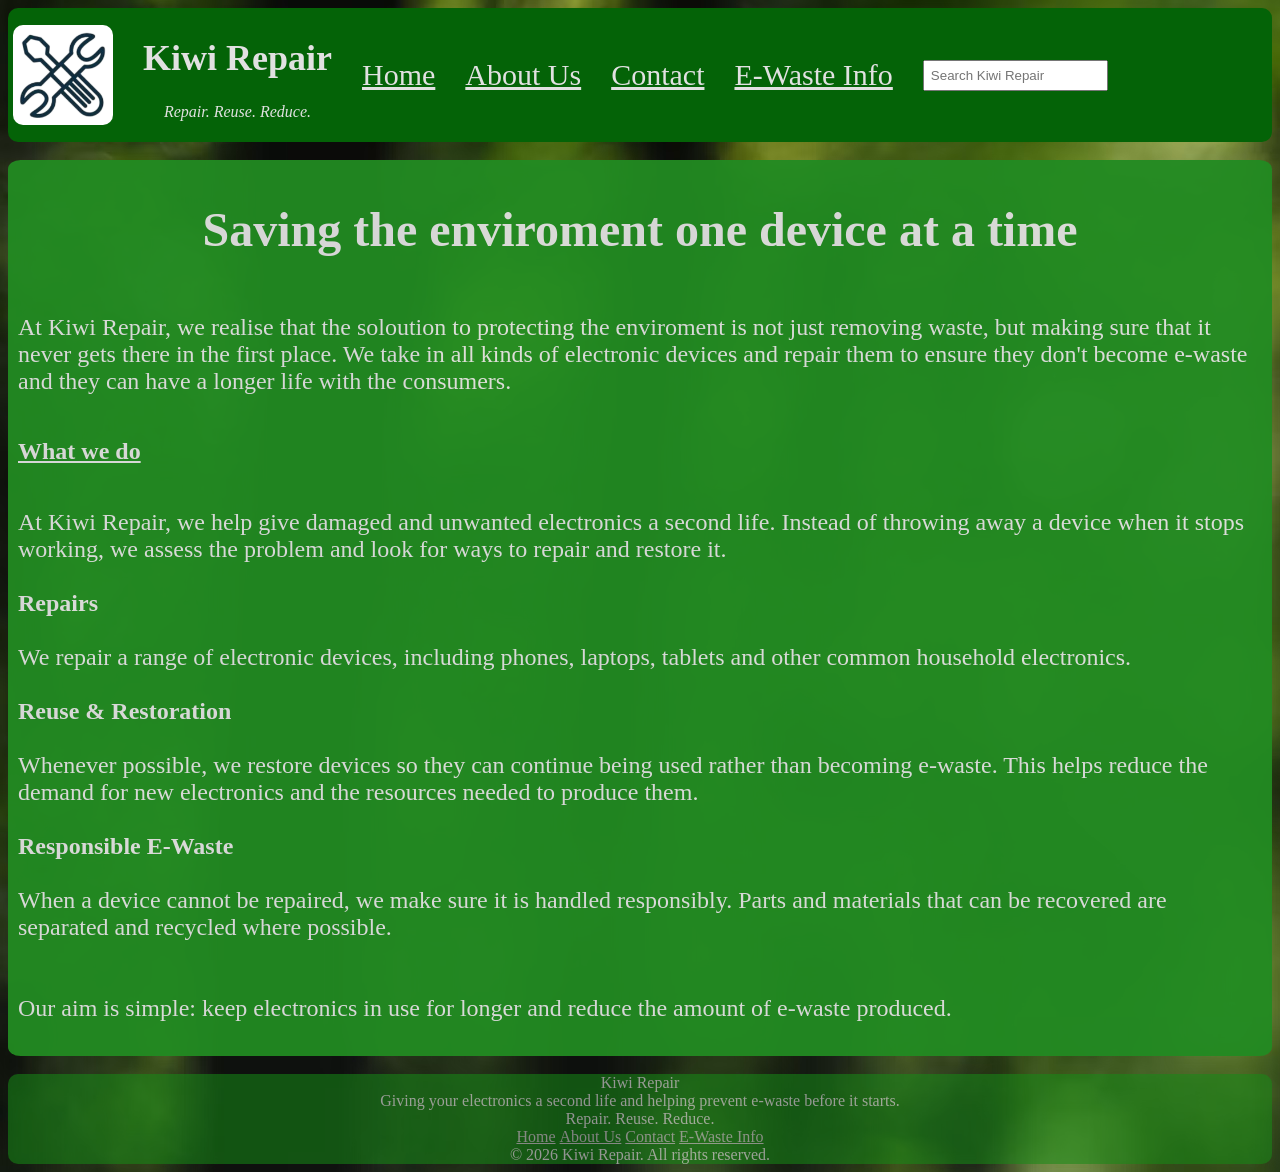
<file: index.html>
<!DOCTYPE html>
<html lang="en">
<head>
    <meta charset="UTF-8">
    <meta name="viewport" content="width=device-width, initial-scale=1.0">
    <title>Kiwi Repair</title>
    <link rel="stylesheet" href="style.css">
      <link rel="icon" type="image/x-icon" href="logo1.png">
</head>
<body>
     <div class="navbar">
        <a href="index.html"><img src="logo1.png" width="100px"></a>
       <div><h1 style="font-size: larger">Kiwi Repair</h1><p style="font-size: medium;"><i>Repair. Reuse. Reduce.</i></p></div>
        <div><a href="index.html">Home</a></div>
        <div><a href="aboutus.html">About Us</a></div>
        <div><a href="contact.html">Contact</a></div>
        <div><a href="ewaste.html">E-Waste Info</a></div>
        <div><form class="searchbar"><input placeholder="Search Kiwi Repair"></form></div>
   
    </div>
    <br>
    <div class="box" id="b2">
        <h1>Saving the enviroment one device at a time</h1>
        <p>At Kiwi Repair, we realise that the soloution to protecting the enviroment is not just removing waste, but making sure that it never gets there in the first place. We take in all kinds of electronic devices and repair them to ensure they don't become e-waste and they can have a longer life with the consumers.</p>
        <h2 font-size: xx-large;><u>What we do</u></h2>
        <p> At Kiwi Repair, we help give damaged and unwanted electronics a second life. Instead of throwing away a device when it stops working, we assess the problem and look for ways to repair and restore it.
            <br><br>
            <b>Repairs</b>
            <br><br>
            We repair a range of electronic devices, including phones, laptops, tablets and other common household electronics.
            <br><br>
            <b>Reuse & Restoration</b>
            <br><br>
            Whenever possible, we restore devices so they can continue being used rather than becoming e-waste. This helps reduce the demand for new electronics and the resources needed to produce them.
            <br><br>
            <b>Responsible E-Waste</b>
            <br><br>
            When a device cannot be repaired, we make sure it is handled responsibly. Parts and materials that can be recovered are separated and recycled where possible.
            <br><br><br>
            Our aim is simple: keep electronics in use for longer and reduce the amount of e-waste produced.</p>
    </div>
    <br>

        <footer>
        Kiwi Repair
        <br>
        Giving your electronics a second life and helping prevent e-waste before it starts.
        <br>
        Repair. Reuse. Reduce.
        <br>
        <div>
            <a href="index.html">Home</a>
            <a href="aboutus.html">About Us</a>
            <a href="contact.html">Contact</a>   
            <a href="ewaste.html">E-Waste Info</a>
               
        </div>
        © 2026 Kiwi Repair. All rights reserved.
    </footer>
</body>
</html>
</file>
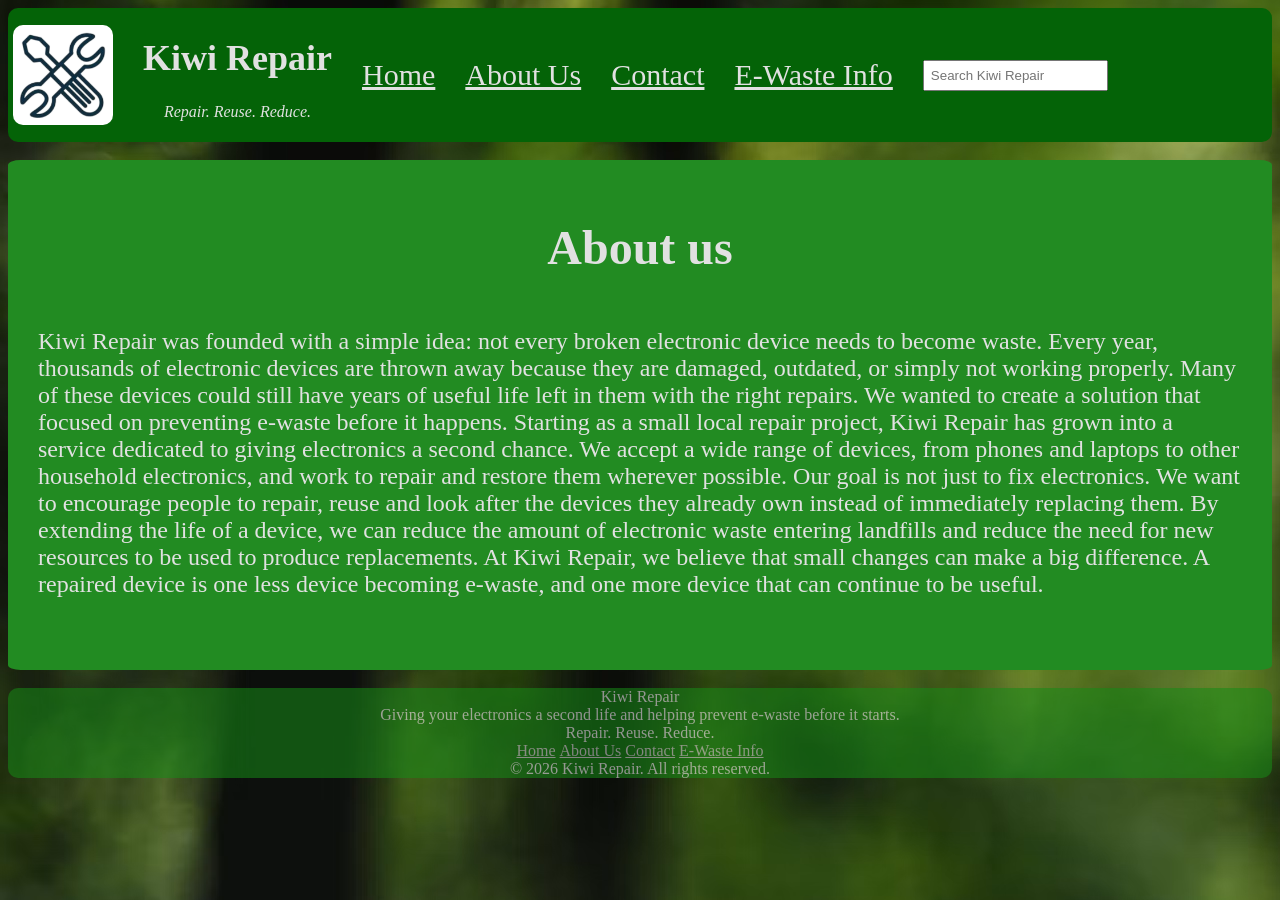
<file: aboutus.html>
<!DOCTYPE html>
<html lang="en">
<head>
    <meta charset="UTF-8">
    <meta name="viewport" content="width=device-width, initial-scale=1.0">
    <title>Kiwi Repair - About Us</title>
    <link rel="stylesheet" href="style.css">
    <link rel="icon" type="image/x-icon" href="logo1.png">
</head>
<body>
     <div class="navbar">
        <a href="index.html"><img src="logo1.png" width="100px"></a>
        <div><h1 style="font-size: larger">Kiwi Repair</h1><p style="font-size: medium;"><i>Repair. Reuse. Reduce.</i></p></div>
        <div><a href="index.html">Home</a></div>
        <div><a href="aboutus.html">About Us</a></div>
        <div><a href="contact.html">Contact</a></div>
        <div><a href="ewaste.html">E-Waste Info</a></div>
        <div><form class="searchbar"><input placeholder="Search Kiwi Repair"></form></div>
    </div>
        <br>
    <div id="b2">
        <br>
        <h1>About us</h1>
        <p style= "padding: 20px">Kiwi Repair was founded with a simple idea: not every broken electronic device needs to become waste. 
        Every year, thousands of electronic devices are thrown away because they are damaged, outdated, or simply not working properly.
        Many of these devices could still have years of useful life left in them with the right repairs. 
        We wanted to create a solution that focused on preventing e-waste before it happens. 
        Starting as a small local repair project, Kiwi Repair has grown into a service dedicated to giving electronics a second chance. 
        We accept a wide range of devices, from phones and laptops to other household electronics, and work to repair and restore them wherever possible.
        Our goal is not just to fix electronics. We want to encourage people to repair, reuse and look after the devices they already own instead of immediately replacing them. 
        By extending the life of a device, we can reduce the amount of electronic waste entering landfills and reduce the need for new resources to be used to produce replacements.
        At Kiwi Repair, we believe that small changes can make a big difference. A repaired device is one less device becoming e-waste, and one more device that can continue to be useful.
        </p>
        <br>
    </div>
    <br>
    <footer>
        Kiwi Repair
        <br>
        Giving your electronics a second life and helping prevent e-waste before it starts.
        <br>
        Repair. Reuse. Reduce.
        <br>
        <div>
            <a href="index.html">Home</a>
            <a href="aboutus.html">About Us</a>
            <a href="contact.html">Contact</a>   
            <a href="ewaste.html">E-Waste Info</a>
               
        </div>
        © 2026 Kiwi Repair. All rights reserved.
    </footer>
</body>
</html>
</file>
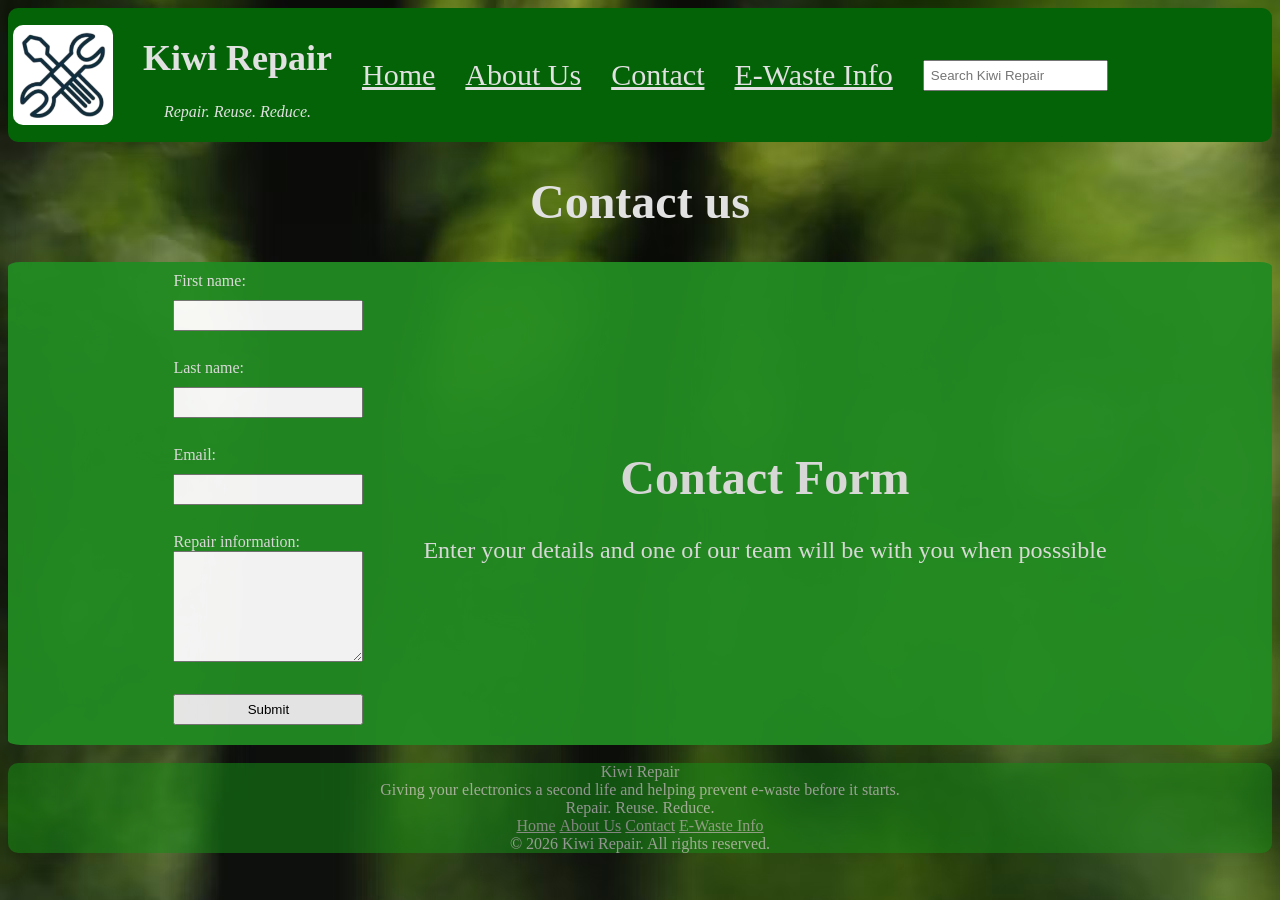
<file: contact.html>
<!DOCTYPE html>
<html lang="en">
<head>
    <meta charset="UTF-8">
    <meta name="viewport" content="width=device-width, initial-scale=1.0">
    <title>Kiwi Repair - Contact Us</title>
    <link rel="stylesheet" href="style.css">
    <link rel="icon" type="image/x-icon" href="logo1.png">
</head>
<body>
     <div class="navbar">
        <a href="index.html"><img src="logo1.png" width="100px"></a>
       <div><h1 style="font-size: larger">Kiwi Repair</h1><p style="font-size: medium;"><i>Repair. Reuse. Reduce.</i></p></div>
        <div><a href="index.html">Home</a></div>
        <div><a href="aboutus.html">About Us</a></div>
        <div><a href="contact.html">Contact</a></div>
        <div><a href="ewaste.html">E-Waste Info</a></div>
        <div><form><input placeholder="Search Kiwi Repair"></form></div>
   
    </div>
    <h1>Contact us</h1>
    <div class="form" id="b2">
        <div>
            <form class="searchbar" action="mailto:zachogilviepaul@gmail.com" method="post" enctype="text/plain">
                <label>First name:</label><br>
                <input><br><br>
                <label>Last name:</label><br>
                <input><br><br>
                <label>Email:</label><br>
                <input><br><br>
                <label>Repair information:</label><br>
                <textarea name="message" rows="7" cols="21"></textarea><br><br>
                <input type="submit" value="Submit">
            </form>
        </div> 
    
        <div>
            <h1>Contact Form</h1> 
            <p>Enter your details and one of our team will be with you when posssible</p>
        </div> 
     </div>
     <br>
        <footer>
        Kiwi Repair
        <br>
        Giving your electronics a second life and helping prevent e-waste before it starts.
        <br>
        Repair. Reuse. Reduce.
        <br>
        <div>
            <a href="index.html">Home</a>
            <a href="aboutus.html">About Us</a>
            <a href="contact.html">Contact</a>   
            <a href="ewaste.html">E-Waste Info</a>
               
        </div>
        © 2026 Kiwi Repair. All rights reserved.
    </footer>

</body>
</html>
</file>
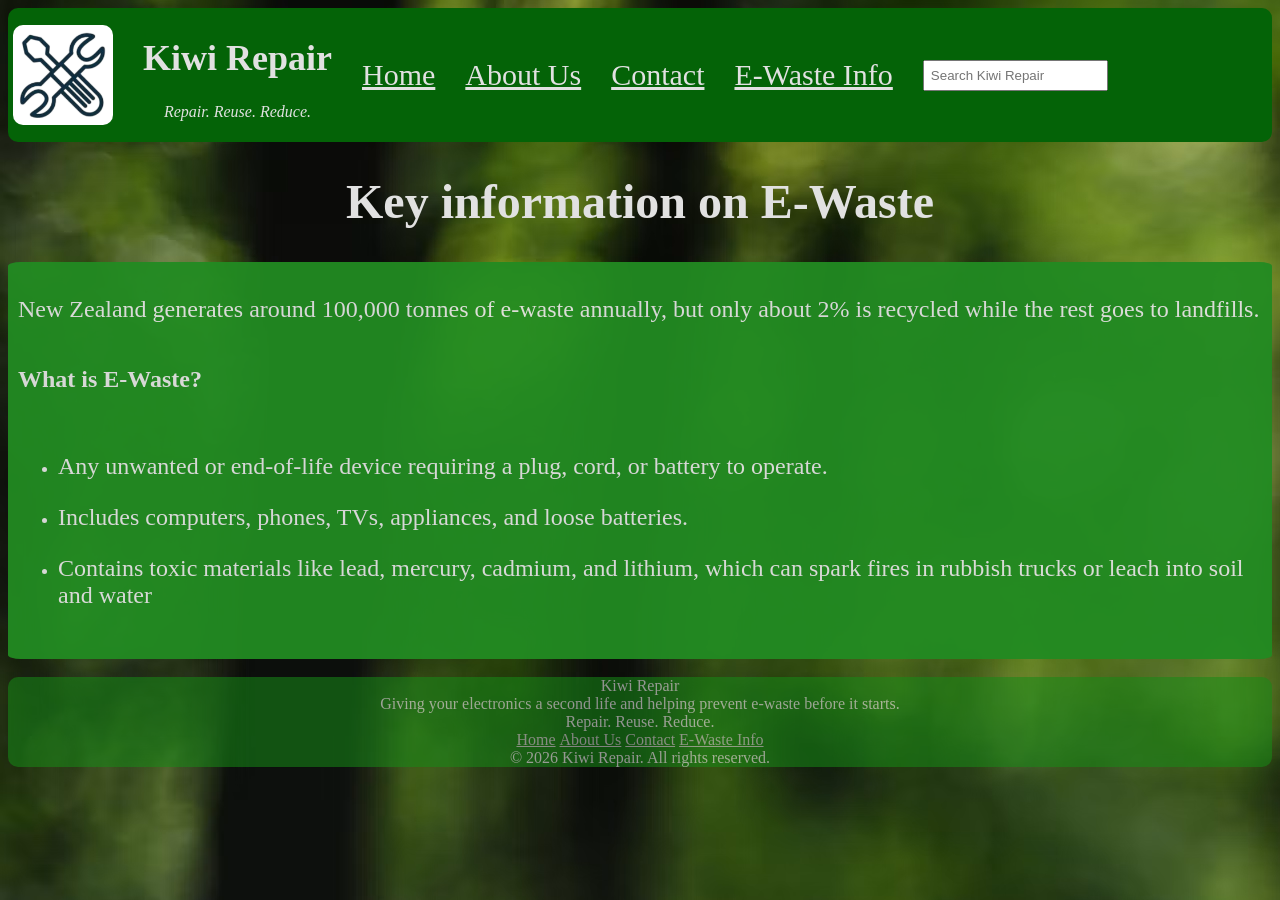
<file: ewaste.html>
<!DOCTYPE html>
<html lang="en">
<head>
    <meta charset="UTF-8">
    <meta name="viewport" content="width=device-width, initial-scale=1.0">
    <title>Kiwi Repair - E-Waste Info</title>
    <link rel="stylesheet" href="style.css">
    <link rel="icon" type="image/x-icon" href="logo1.png">
</head>
<body>
     <div class="navbar">
        <a href="index.html"><img src="logo1.png" width="100px"></a>
       <div><h1 style="font-size: larger">Kiwi Repair</h1><p style="font-size: medium;"><i>Repair. Reuse. Reduce.</i></p></div>
        <div><a href="index.html">Home</a></div>
        <div><a href="aboutus.html">About Us</a></div>
        <div><a href="contact.html">Contact</a></div>
        <div><a href="ewaste.html">E-Waste Info</a></div>
        <div><form class="searchbar"><input placeholder="Search Kiwi Repair"></form></div>
   
    </div>
    <h1>Key information on E-Waste</h1>
    <div class="box" id="b2">
        <p>New Zealand generates around 100,000 tonnes of e-waste annually, but only about 2% is recycled while the rest goes to landfills.</p>
        <h2>What is E-Waste?</h2>
        <ul>
            <li><p >Any unwanted or end-of-life device requiring a plug, cord, or battery to operate.</p></li>
            <li><p>Includes computers, phones, TVs, appliances, and loose batteries.</p></li>
            <li> <p>Contains toxic materials like lead, mercury, cadmium, and lithium, which can spark fires in rubbish trucks or leach into soil and water</p></li>
        </ul>
    </div>
    <br>
    
    <footer>
        Kiwi Repair
        <br>
        Giving your electronics a second life and helping prevent e-waste before it starts.
        <br>
        Repair. Reuse. Reduce.
        <br>
        <div>
            <a href="index.html">Home</a>
            <a href="aboutus.html">About Us</a>
            <a href="contact.html">Contact</a>   
            <a href="ewaste.html">E-Waste Info</a>
               
        </div>
        © 2026 Kiwi Repair. All rights reserved.
    </footer>
</body>
</html>
</file>
<file: style.css>
.navbar{
    display: flex;
    background-color: #046307;
    font-size: 30px;
    gap: 30px;
    color: white;
    padding: 5px;
    text-align: center;
    align-items: center;
    border-radius: 10px;


}   

a{
    font-family: Georgia, 'Times New Roman', Times, serif;
    color: #E1E1E1;
    text-align: center;
    justify-content: center;
}
h1{
    font-family: Georgia, 'Times New Roman', Times, serif;
    text-align: center;
    color: #E1E1E1;
    font-size: 300%;
}
h2{
    font-family: Georgia, 'Times New Roman', Times, serif;
    color: #E1E1E1;
}
body {
  background-image: url('backgroundfrst.avif');
}

p{
    font-family: Georgia, 'Times New Roman', Times, serif;
    color: #E1E1E1;
    font-size: 150%;
}

.box{
    display: flex;
    justify-content: center;
    opacity: 95%;
    flex-direction: column;
    padding: 25px;
}
#b1{
    background-color: #848484;
    text-align: left;
}
#b2{
    background-color: #228B22;
    text-align: left;
    border-radius: 1%;
    padding: 10px;
}

.form{
    display: flex;
    justify-content: center;
    opacity: 95%;
    padding: 30px;
    align-items: center;
    gap: 60px;
    color: #E1E1E1;
}

img{
    display: block;
    border-radius: 10px;
}
footer{
    background-color: #178b17;
    color: #ffffff;
    opacity: 55%;
    text-align: center;
    justify-content: center;
    border-radius: 10px;
}


a:hover {
  background-color:#023e03;
}

ul{
    color: #E1E1E1;
}

input{
    width: 100%;
    padding: 6px;
    margin: 10px 0;
    box-sizing: border-box;
    }
</file>
